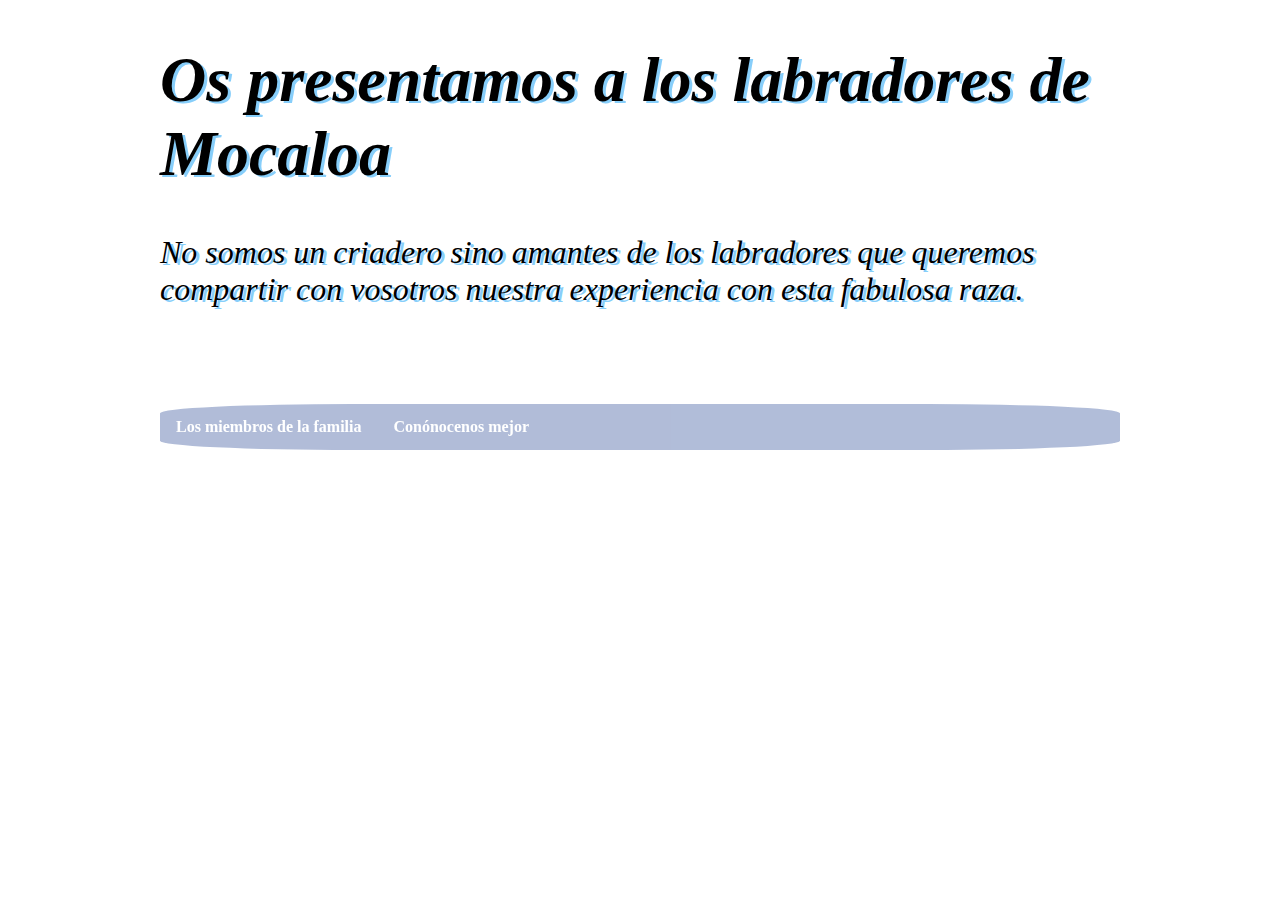
<file: index.html>
<!DOCTYPE html>
<html lang="es">

<head>
    <meta charset="UTF-8">
    <title>Labradores de Macaloa </title>
    <!--Referencias a las otras dos páginas en css-->
    <link rel="stylesheet" href="index.css">
</head>

<header>

    <div class="container">
        <div class="row ">
            <div class="col-12">
                <ul>
                    <li><a href="cotenido2.html"><b>Los miembros de la familia</b></a> </li>
                    <li><a href="contacto.html"><b>Con&oacute;nocenos mejor</b></a> </li>
                </ul>
            </div>
        </div>
    </div>

</header>

<body>

<div class="container cabecera" >
    <div class="row">

        <div class="col-12"><h1 id="inicio">Os presentamos a los labradores de Mocaloa </h1></div>
    </div>
    <div class="row">

        <div class="col-12">
            <p> No somos un criadero sino amantes de los labradores que queremos compartir con vosotros nuestra experiencia con esta fabulosa raza.
            </p>
        </div>
    </div>


</div>



</body>
</html>
</file>
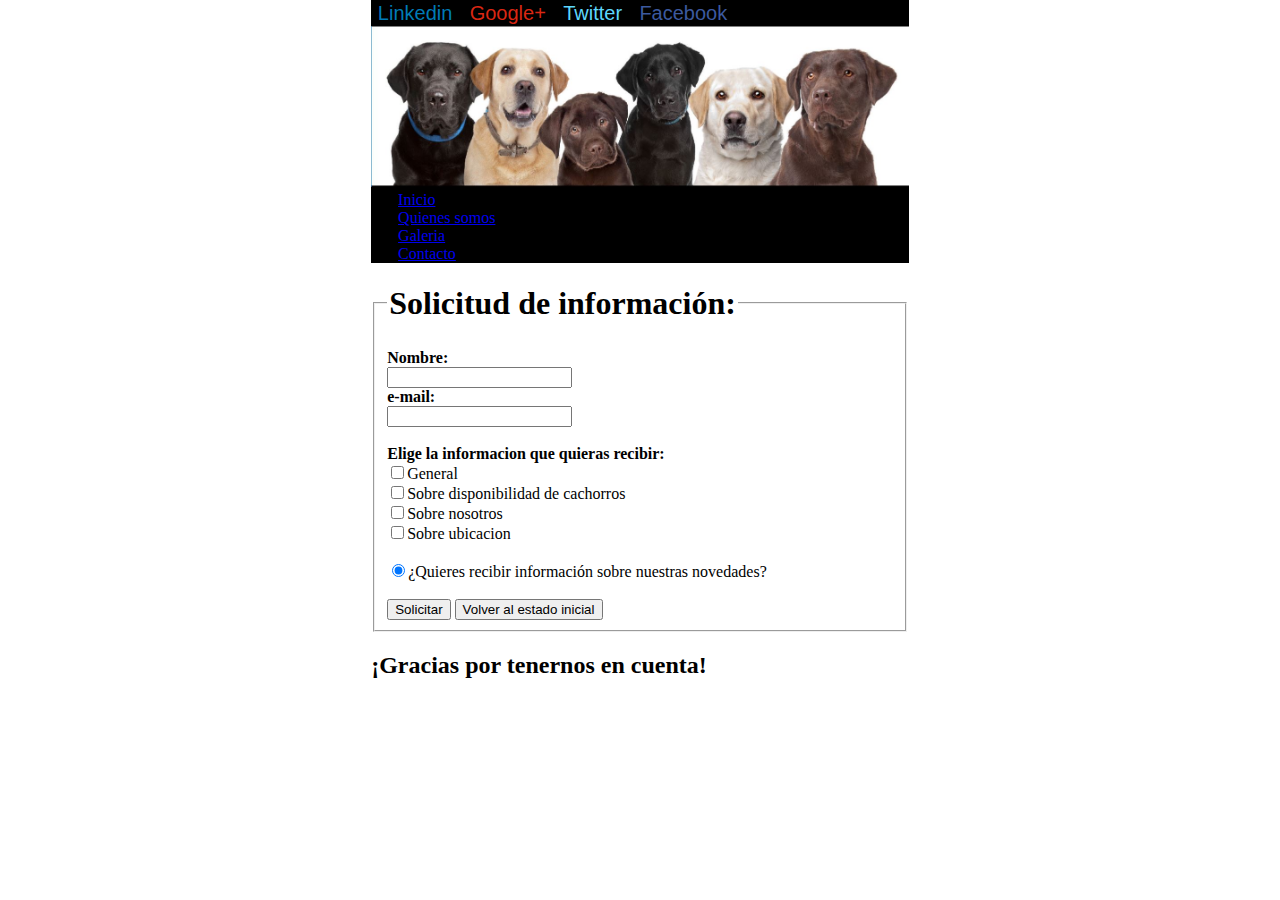
<file: contacto.html>
<!DOCTYPE html>
<html lang="es">
<head>
    <meta charset="UTF-8">
    <title>Petición de información</title>
    <link rel="stylesheet" href="contacto.css">
    <link rel="stylesheet" href="https://stackpath.bootstrapcdn.com/bootstrap/4.1.1/css/bootstrap.min.css"
          integrity="sha384-WskhaSGFgHYWDcbwN70/dfYBj47jz9qbsMId/iRN3ewGhXQFZCSftd1LZCfmhktB" crossorigin="anonymous">
</head>
<body class="container">
<header>
        <div class="container">
            <!--Primera fila con información y bienvenida o título de la página-->
            <div class="row align-items-center iconmenu">
                <div class="col-sm-3"><a class="falink" href="https://www.linkedin.com/">Linkedin</a></div>
                <div class="col-sm-3"><a class="fagoog" href="https://plus.google.com/">Google+</a></div>
                <div class="col-sm-3"><a class="fatwit" href="https://twitter.com/">Twitter</a></div>
                <div class="col-sm-3"><a class="faface" href="https://www.facebook.com/labradoresdemocaloa">Facebook</a></div>
            </div>
        </div>
        <div class="container">
            <div class="row align-items-center">
                <div class="col-sm-12">
                    <img src="multimedia/Captura.JPG" alt="portada" class="img-fluid"/>
                </div>
            </div>
        </div>
    <div class="container botones">
        <div class="row align-items-center nav">
            <div class="col-sm-3">
                <!--Lleva a la historia, primera sección-->
                <a href="index.html">Inicio</a>
            </div>
            <div class="col-sm-3"><a href="cotenido2.html"><span>Quienes somos</span></a>

                <!--Lleva a la descripción de los propietarios-->
            </div>
            <div class="col-sm-3" id="#galeria"><a href="#galeria">
                <!--Lleva a la galería de imagenes y videos-->
                <span>Galeria</span></a>
            </div>
            <div class="col-sm-3">
                <!--Lleva a la página de contacto-->
                <a href="contacto.html"><span>Contacto</span></a>
            </div>
        </div>
    </div>
</header>
<form action="/index.html" method="get">
    <fieldset>
        <legend><h1>Solicitud de informaci&oacute;n:</h1></legend>
        <label for="nombre"><b>Nombre:</b></label></br>
        <input type="text" name="nombre" id="nombre"/></br>
        <label for="mail"><b>e-mail:</b></label></br>
        <input type="email" name="email" id="mail"></br></br>
        <b>Elige la informacion que quieras recibir:</b></br>
        <input type="checkbox" name="general" value="general">General</input></br>
        <input type="checkbox" name="cachorros" value="cachorros">Sobre disponibilidad de cachorros</input></br>
        <input type="checkbox" name="nosotros" value="nosotros">Sobre nosotros</input></br>
        <input type="checkbox" name="ubicacion" value="ubicacion">Sobre ubicacion</input></br></br>

        <input type="radio" name="novedades" value="novedades" checked="checked">¿Quieres recibir información sobre nuestras novedades?</input></br></br>
        <input type="submit" value="Solicitar"/>
        <input type="reset" value="Volver al estado inicial" value="resetear datos"/>

    </fieldset>
</form>


<footer>
    <div><h2>¡Gracias por tenernos en cuenta!</h2></div>

</footer>
<script src="https://code.jquery.com/jquery-3.3.1.slim.min.js"
        integrity="sha384-q8i/X+965DzO0rT7abK41JStQIAqVgRVzpbzo5smXKp4YfRvH+8abtTE1Pi6jizo"
        crossorigin="anonymous"></script>
<script src="https://cdnjs.cloudflare.com/ajax/libs/popper.js/1.14.3/umd/popper.min.js"
        integrity="sha384-ZMP7rVo3mIykV+2+9J3UJ46jBk0WLaUAdn689aCwoqbBJiSnjAK/l8WvCWPIPm49"
        crossorigin="anonymous"></script>
<script src="https://stackpath.bootstrapcdn.com/bootstrap/4.1.1/js/bootstrap.min.js"
        integrity="sha384-smHYKdLADwkXOn1EmN1qk/HfnUcbVRZyYmZ4qpPea6sjB/pTJ0euyQp0Mk8ck+5T"
        crossorigin="anonymous"></script>
</body>
</html>
</file>
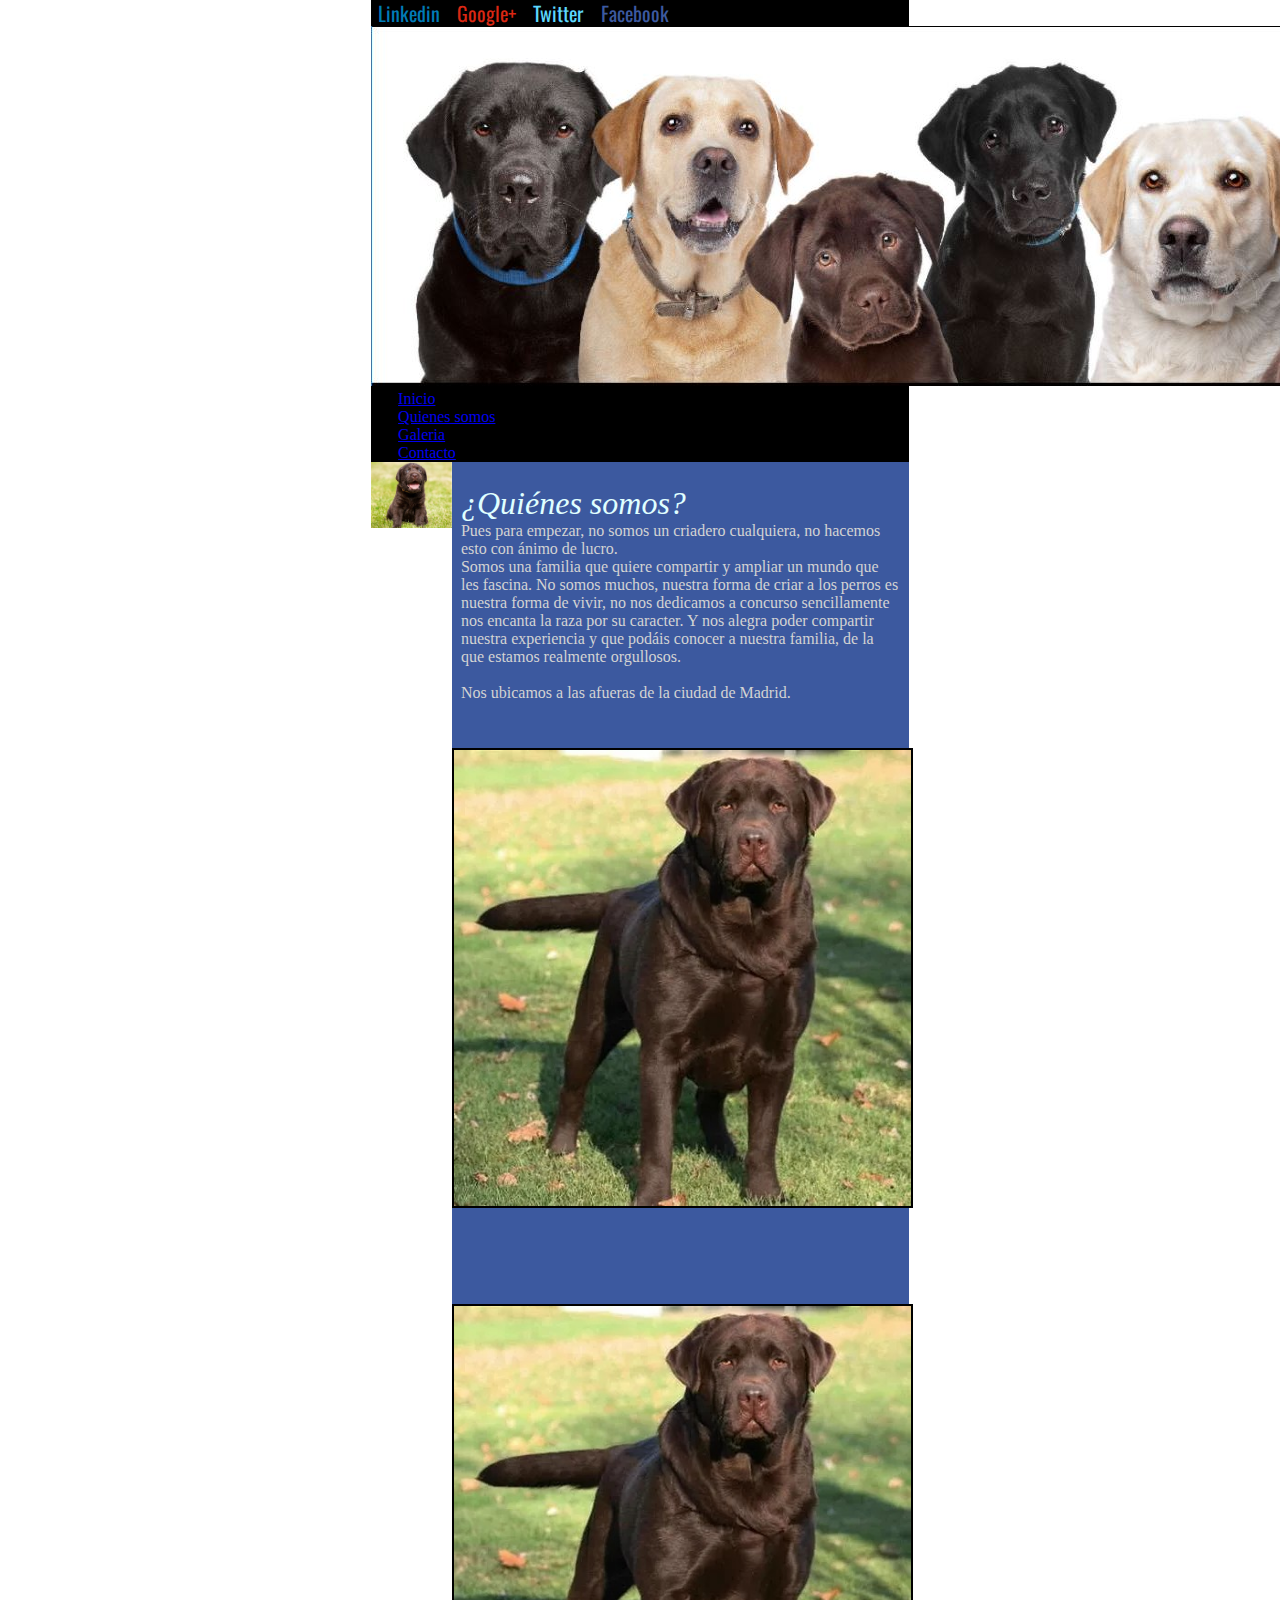
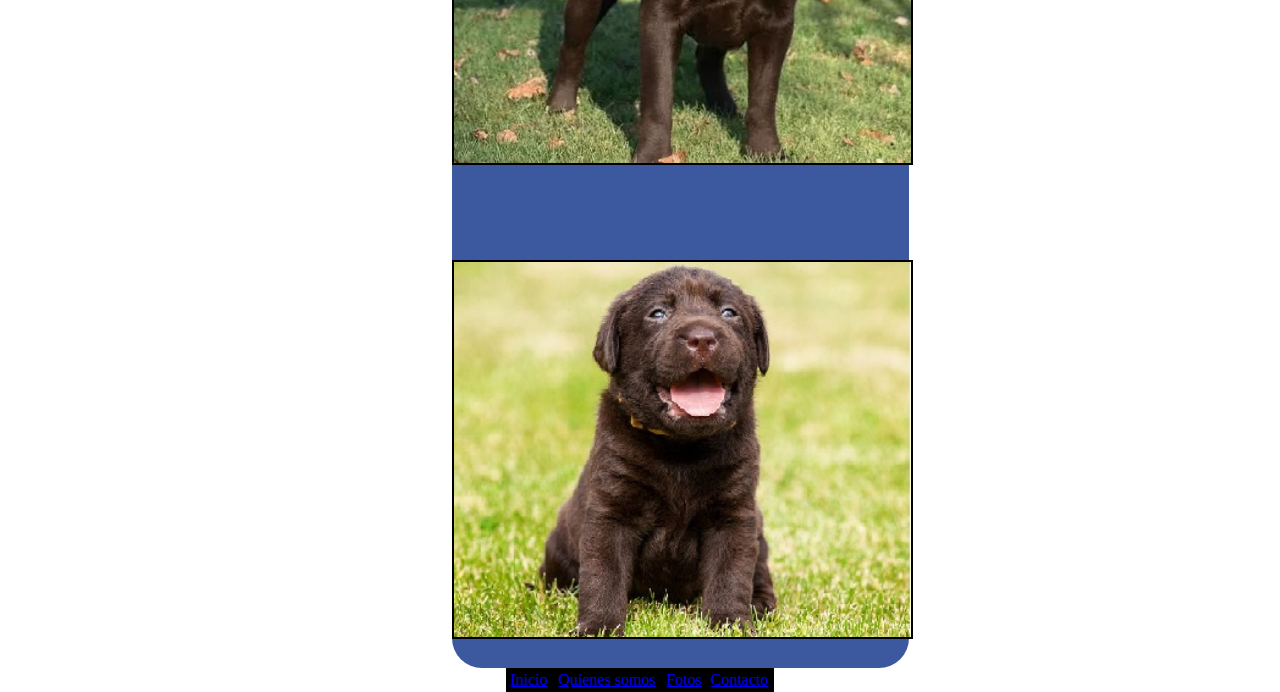
<file: cotenido2.html>
<!DOCTYPE html>
<html lang="es">
<head>
    <meta charset="UTF-8">
    <title> La familia</title>
    <link rel="stylesheet" href="https://stackpath.bootstrapcdn.com/bootstrap/4.1.1/css/bootstrap.min.css"
          integrity="sha384-WskhaSGFgHYWDcbwN70/dfYBj47jz9qbsMId/iRN3ewGhXQFZCSftd1LZCfmhktB" crossorigin="anonymous">
    <link rel="stylesheet" href="contenido.css">
    <!--Estilo de letras-->
    <link href="https://fonts.googleapis.com/css?family=Oswald:400" rel="stylesheet" type="text/css"/>

</head>

<body class="container">

<header>
    <div class="container">
        <!--Primera fila con información y bienvenida o título de la página-->
        <div class="row align-items-center iconmenu">
                <div class="col-sm-3"><a class="falink" href="https://www.linkedin.com/">Linkedin</a></div>
                <div class="col-sm-3"><a class="fagoog" href="https://plus.google.com/">Google+</a></div>
                <div class="col-sm-3"><a class="fatwit" href="https://twitter.com/">Twitter</a></div>
                <div class="col-sm-3"><a class="faface" href="https://www.facebook.com/labradoresdemocaloa">Facebook</a></div>
            </div>
        </div>

<div class="container">
        <div class="row align-items-center">
            <div class="col-sm-12">
                <img src="multimedia/Captura.JPG" alt="portada" class="img-fluid"/>
            </div>
        </div>
    </div>
        <!--Lo que serían los botones de navegador-->
       <div class="container botones">
        <div class="row align-items-center nav">
            <div class="col-sm-3">
                <!--Lleva a la historia, primera sección-->
                <a href="index.html">Inicio</a>
            </div>
            <div class="col-sm-3"><a href="#tab1"><span>Quienes somos</span></a>

                <!--Lleva a la descripción de los propietarios-->
            </div>
            <div class="col-sm-3"><a href="#galeria">
                <!--Lleva a la galería de imagenes y videos-->
                <span>Galeria</span></a>
            </div>
            <div class="col-sm-3">
                <!--Lleva a la página de contacto-->
                <a href="contacto.html"><span>Contacto</span></a>
            </div>
        </div></div>
    </div>
</header>


<aside>
    <div>
        <div class="row ">
            <div class="col-12 ">
                <img class="mySlides" alt="display" src="multimedia/pascal.jpg">
                <img class="mySlides" alt="display" src="multimedia/pascal2.jpg">
                <img class="mySlides" alt="display" src="multimedia/nela.jpg">
                <img class="mySlides" alt="Sdisplay" src="multimedia/nela2.jpg">
            </div>
        </div>
    </div>
    <script>
        var slideIndex = 0;
        carousel();

        function carousel() {
            var i;
            var x = document.getElementsByClassName("mySlides");
            for (i = 0; i < x.length; i++) {
                x[i].style.display = "none";
            }
            slideIndex++;
            if (slideIndex > x.length) {
                slideIndex = 1
            }
            x[slideIndex - 1].style.display = "block";
            setTimeout(carousel, 2000); // Change image every 2 seconds
        }
    </script>
</aside>

<section>
    <article id="tab1">
        <div class="container">
        <div class="row justify-content-md-center">
            <div class="col-sm-2">

            </div>
            <div class="col-sm-auto">
                <label class="izenburu"> ¿Quiénes somos?</label>
            </div>
            <div class="col col-smm-2">

            </div>

            <div class="row">
                <div class="col-12">
                    <label class="descripcion">Pues para empezar, no somos un criadero cualquiera, no hacemos esto con ánimo de lucro.<br>
                    Somos una familia que quiere compartir y ampliar un mundo que les fascina. No somos muchos,
                    nuestra forma de criar a los perros es nuestra forma de vivir, no nos dedicamos a concurso
                    sencillamente nos encanta la raza por su caracter. Y nos alegra poder compartir nuestra experiencia
                    y que podáis conocer a nuestra familia, de la que estamos realmente orgullosos.<br><br>
                        Nos ubicamos a las afueras de la ciudad de Madrid.</label>
                </div>


            </div>
        </div>
</div>

        </div>
    </article>
    <article class="container caja" id="madre">
        <div class="row"id="galeria">
            <div class="col-12">
                <img class="animal" alt="animal" src="multimedia/nela2.jpg"/>
                <span class="textoCaja">

  <table  class="table-responsive">

  <thead>
    <tr>
        <th scope="col">Nombre</th>
        <th scope="col">Nacida</th>
        <th scope="col">Ojos</th>
        <th scope="col">Pelaje</th>
        <th scope="col">Pedigree</th>
    </tr>
  </thead>
  <tbody>
    <tr>
        <td>Nela</td>
        <td>15/05/2013</td>
        <td>Azules</td>
        <td>Chocolate</td>
        <td>Expedido</td>
    </tr>
    <tr>
      <th scope="row" colspan="5">Buen caracter, activa, cariñosa con los niños.</th>

    </tr>
  </tbody>
</table>

        </span></div>

        </div>


    </article>
    <article class="container caja" id="padre">
        <div class="row">
            <div class="col-12">
                <img class="animal" alt="animal" src="multimedia/nela2.jpg"/>
                <span class="textoCaja">

  <table  class="table-responsive">

  <thead>
    <tr>
        <th scope="col">Nombre</th>
        <th scope="col">Nacido</th>
        <th scope="col">Ojos</th>
        <th scope="col">Pelaje</th>
        <th scope="col">Pedigree</th>
    </tr>
  </thead>
  <tbody>
    <tr>
        <td>Leo</td>
        <td>15/05/2013</td>
        <td>Azules</td>
        <td>Chocolate</td>
        <td>Expedido</td>
    </tr>
    <tr>
      <th scope="row" colspan="5">Muy tranquilo para ser un labrador.</th>

    </tr>
  </tbody>
</table>

        </span></div>

        </div>


    </article>

    <article class="container caja" id="cachorros">
        <div class="row">
            <div class="col-12">
                <img class="animal" src="multimedia/pascal.jpg"/>
                <span class="textoCaja">

  <table  class="table-responsive">

  <thead>
    <tr>
        <th scope="col">Nombre</th>
        <th scope="col">Nacida</th>
        <th scope="col">Ojos</th>
        <th scope="col">Pelaje</th>
        <th scope="col">Pedigree</th>
        <th scope="col">Disponible</th>
    </tr>
  </thead>
  <tbody>
    <tr>
        <td>Nestar</td>
        <td>15/05/2018</td>
        <td>Azules</td>
        <td>Chocolate</td>
        <td>Sin expedir</td>
        <td>Reservado</td>
    </tr>
    <tr>
      <th scope="row" colspan="5">Buen caracter, activa, cariñosa con los niños.</th>

    </tr>
  </tbody>
</table>

        </span></div>

        </div>


    </article>

</section>

<footer>
    <table id="piePagina" width="50%" align="center" bgcolor="black">

        <tr align="center">
            <td><a href="index.html">Inicio</a></td>
            <td><a href="#madre">Quienes somos</a> </td>
            <td><a href="#galeria">Fotos</a></td>
            <td><a href="contacto.html">Contacto</a></td>
        </tr>

    </table>

</footer>
<script src="https://code.jquery.com/jquery-3.3.1.slim.min.js"
        integrity="sha384-q8i/X+965DzO0rT7abK41JStQIAqVgRVzpbzo5smXKp4YfRvH+8abtTE1Pi6jizo"
        crossorigin="anonymous"></script>
<script src="https://cdnjs.cloudflare.com/ajax/libs/popper.js/1.14.3/umd/popper.min.js"
        integrity="sha384-ZMP7rVo3mIykV+2+9J3UJ46jBk0WLaUAdn689aCwoqbBJiSnjAK/l8WvCWPIPm49"
        crossorigin="anonymous"></script>
<script src="https://stackpath.bootstrapcdn.com/bootstrap/4.1.1/js/bootstrap.min.js"
        integrity="sha384-smHYKdLADwkXOn1EmN1qk/HfnUcbVRZyYmZ4qpPea6sjB/pTJ0euyQp0Mk8ck+5T"
        crossorigin="anonymous"></script>
</body>
</html>
</file>
<file: index.css>
body{
    background-image: url("http://walldiskpaper.com/wp-content/uploads/2015/01/Black-Dog-Wallpaper-Windows.jpeg");
    margin: 0 auto;
    background-repeat: no-repeat;
    width: 75%;
    height: auto;
}
ul {
    list-style-type: none;
    margin: 0;
    padding: 0;
    overflow: hidden;
    background-color: #3C599F;
    position: fixed;
    bottom: 50%;
    opacity: .4;
    border-radius: 20%;
    width: 75%;
}

ul:hover{
    opacity: 20;
}
li {
    float:left;


}

li a {
    display: block;
    color: white;
    text-align: center;
    padding: 14px 16px;
    text-decoration: none;

}

li a:hover:not(.active) {
    background-color: #111;
}
 div.cabecera{
     font-size: 2em;
     font-family: Bahnschrift;
     font-style: italic;
     text-shadow: 3px 2px lightskyblue;
 }

 p{

     opacity: 19;
 }
</file>
<file: contacto.css>
body{
    background-image: url("http://walldiskpaper.com/wp-content/uploads/2015/01/Black-Dog-Wallpaper-Windows.jpeg");
    margin: 0 auto;

}

body.container{
    width: 42%;
    height: 50%;
}
header{
   width: auto;
    background-color: black;

}

img{
     width: 100%;
     height: auto;
 }
div.botones a:hover{

    text-decoration: none;
    color: orange;

}
div.nav{

    padding-left: 5%;
    padding-right: 5%;
}

div.iconmenu div {
    position: relative;
    display: inline;/*cómo se distribuyen los contenidos, en linea o en bloque*/
    overflow: hidden;
}

div.iconmenu div a {
    text-decoration: none;
    color: orange;
    padding: 5pt;
    font-family: Oswald, sans-serif;
    font-size: 20px;
    line-height: 26px;
    box-sizing: border-box;
}

div.iconmenu div a.falink {
    color: #007BB6;
}

div.iconmenu div a.faface {
    color: #3C599F;
}

div.iconmenu div a.fagoog {
    color: #DA2713;
}

div.iconmenu div a.fatwit {
    color: #5DD7FC;
}

div.iconmenu div a:hover {
    color: orange;
}
</file>
<file: contenido.css>
/*Mostrar sección cuando se clicke quienes somos*/


/*https://hdwallsource.com/img/2014/8/adorable-labrador-wallpaper-23487-24139-hd-wallpapers.jpg
http://getwallpapers.com/wallpaper/full/e/4/d/1187374-cool-labrador-wallpaper-backgrounds-1920x1080-for-lockscreen.jpg
http://walldiskpaper.com/wp-content/uploads/2015/01/Black-Dog-Wallpaper-Windows.jpeg
https://eljardindemaruylola.es/wp-content/uploads/2014/07/Flowers-White-Chamomiles-Field-Wallpaper.jpg
http://tartahome.es/wp-content/uploads/2016/10/372693-fondo-web.jpg*/
body{
    background-image: url("http://walldiskpaper.com/wp-content/uploads/2015/01/Black-Dog-Wallpaper-Windows.jpeg");
    margin: 0 auto;

}

body.container{
    width: 42%;
    height: 50%;

}


header{
    background: 50%;
    background: black;


}
div.botones a:hover{

    text-decoration: none;
    color: orange;

}
section{

    width: 85%;
    padding-bottom: 25px;
    float: right;
    border-radius: 0 0 30px 30px;
    background-color: #3C599F;

}

aside {

    width: 15%;

    float: left;
    border-radius: 0 0 30px 30px;

}
label.izenburu{

    font-size: 2em;
    font-family: "Bodoni MT";
    font-style: italic;
    max-font-size: inherit;
    color: lightcyan;
}
label.descripcion{

    font-family: "Book Antiqua";
    color: lightgrey ;
}


img.mySlides{
    width: 100%;
    height: 100%;
}

article.container {
    margin: 0 auto;

}
img.animal{
    width: 100%;
    height: auto;
}
div.nav{

    padding-left: 5%;
    padding-right: 5%;
}

#tab1{

    opacity: 20;
    padding: 5% 2% 10%;
}
#tab1:hover{

    opacity: 0.7;
    background-color: #3C599F;

}

#madre, #padre{
    padding-bottom: 20%;

width: auto;
}
/*slider*/

/*Contenido de los links, colores, cambios de color etc*/


div.iconmenu div {
    position: relative;
    display: inline;/*cómo se distribuyen los contenidos, en linea o en bloque*/
    overflow: hidden;
}

div.iconmenu div a {
    text-decoration: none;
    color: orange;
    padding: 5pt;
    font-family: Oswald, sans-serif;
    font-size: 20px;
    line-height: 26px;
    box-sizing: border-box;
}

div.iconmenu div a.falink {
    color: #007BB6;
}

div.iconmenu div a.faface {
    color: #3C599F;
}

div.iconmenu div a.fagoog {
    color: #DA2713;
}

div.iconmenu div a.fatwit {
    color: #5DD7FC;
}

div.iconmenu div a:hover {
    color: orange;
}


/*Hover de las imágenes*/

caja {
    position: relative; /*Para poder ubicar la info dentro de la caja*/
    margin: 10px auto;
}
.caja img {
    border:2px solid black;
}
.textoCaja {
    font-family: "Book Antiqua";
    width: 80%;
    position: absolute; /*Info sobre la imagen*/
    top: 5%;
    left: 10%; /*Desplazamos a partir de la esquina superior izquierda*/
    zoom: 1;
    filter: alpha(opacity=0); /*Opacidad Para IE */
    opacity: 0; /*Inicialmente transparente */
    padding: 5px;
    color: navajowhite;
    background: #007BB6;
    -moz-transition:all ease .8s; /*Aplicamos una ligera transición*/
    -webkit-transition:all ease .8s ;
    transition:all ease .8s;
}
.caja:hover .textoCaja {
    filter: alpha(opacity=80);
    opacity: .8; /*Al hacer hover sobre la caja hacemos visible los datos*/
}
</file>
